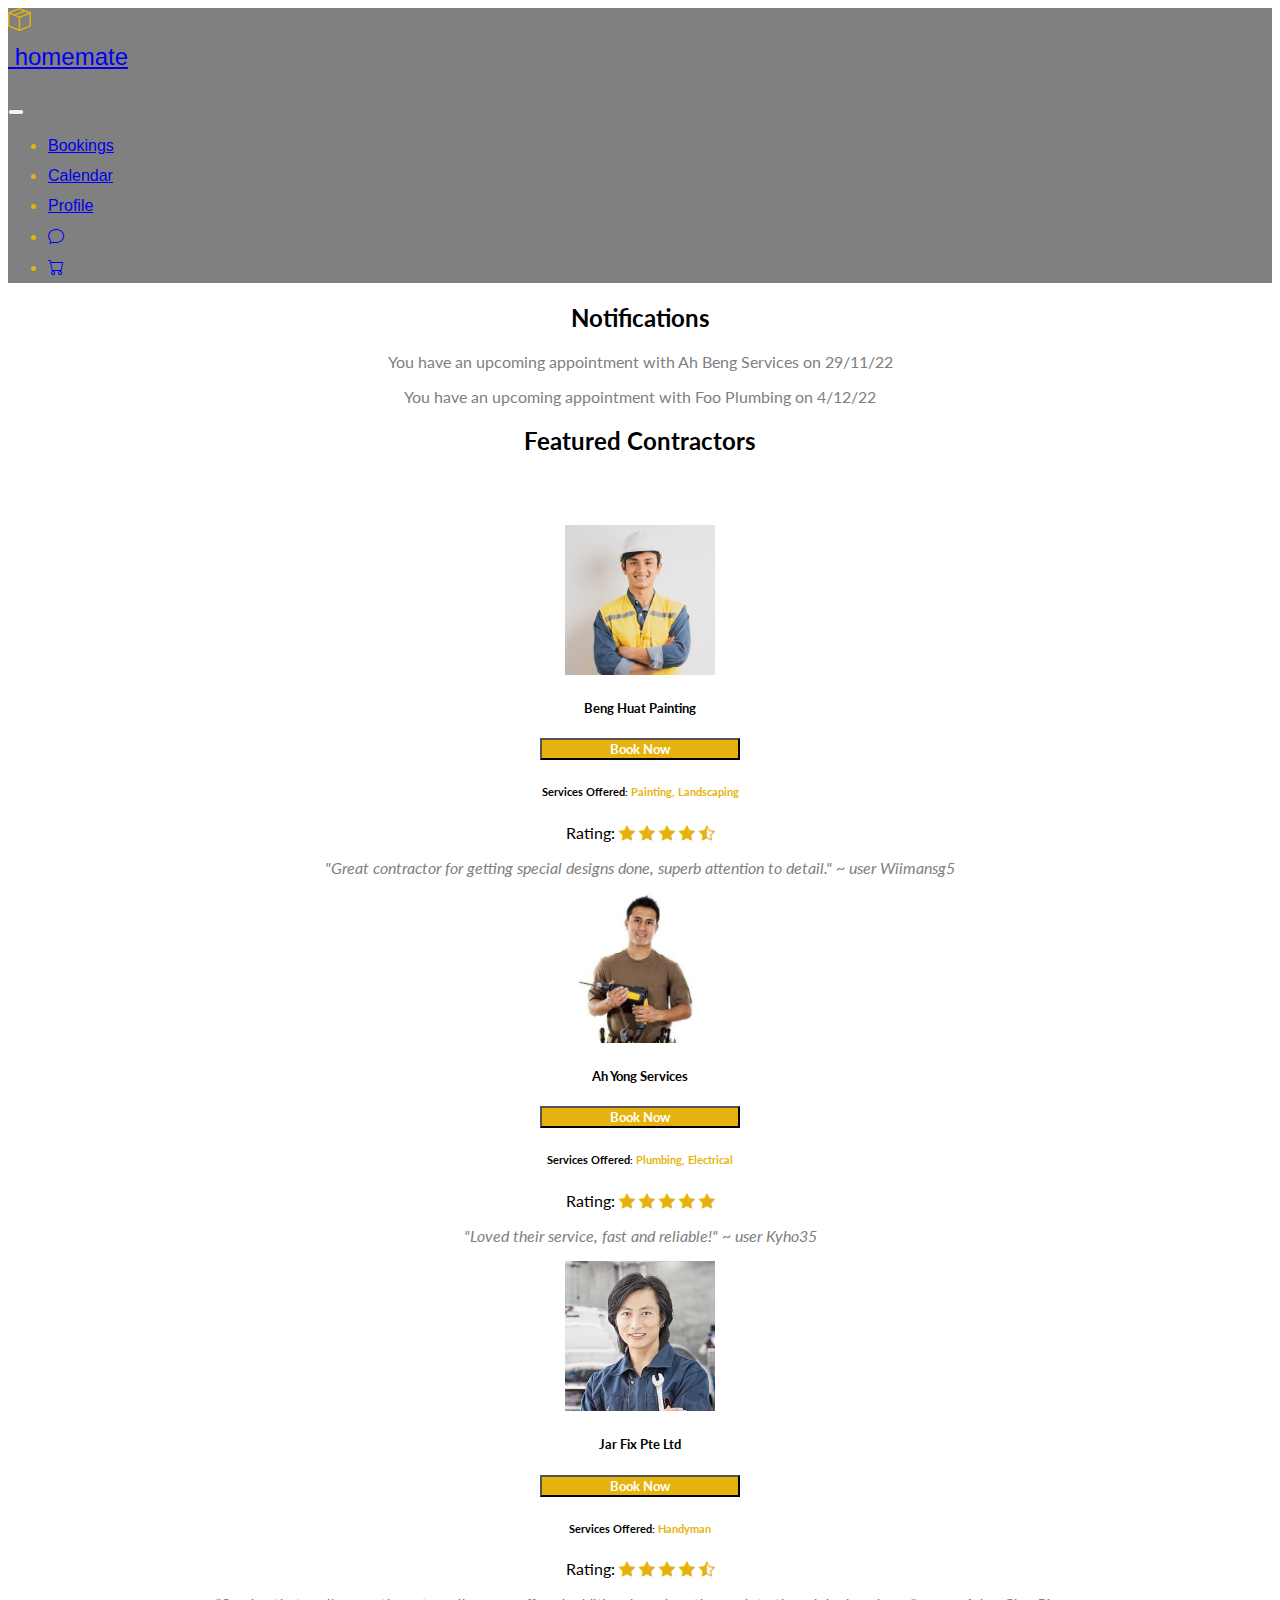
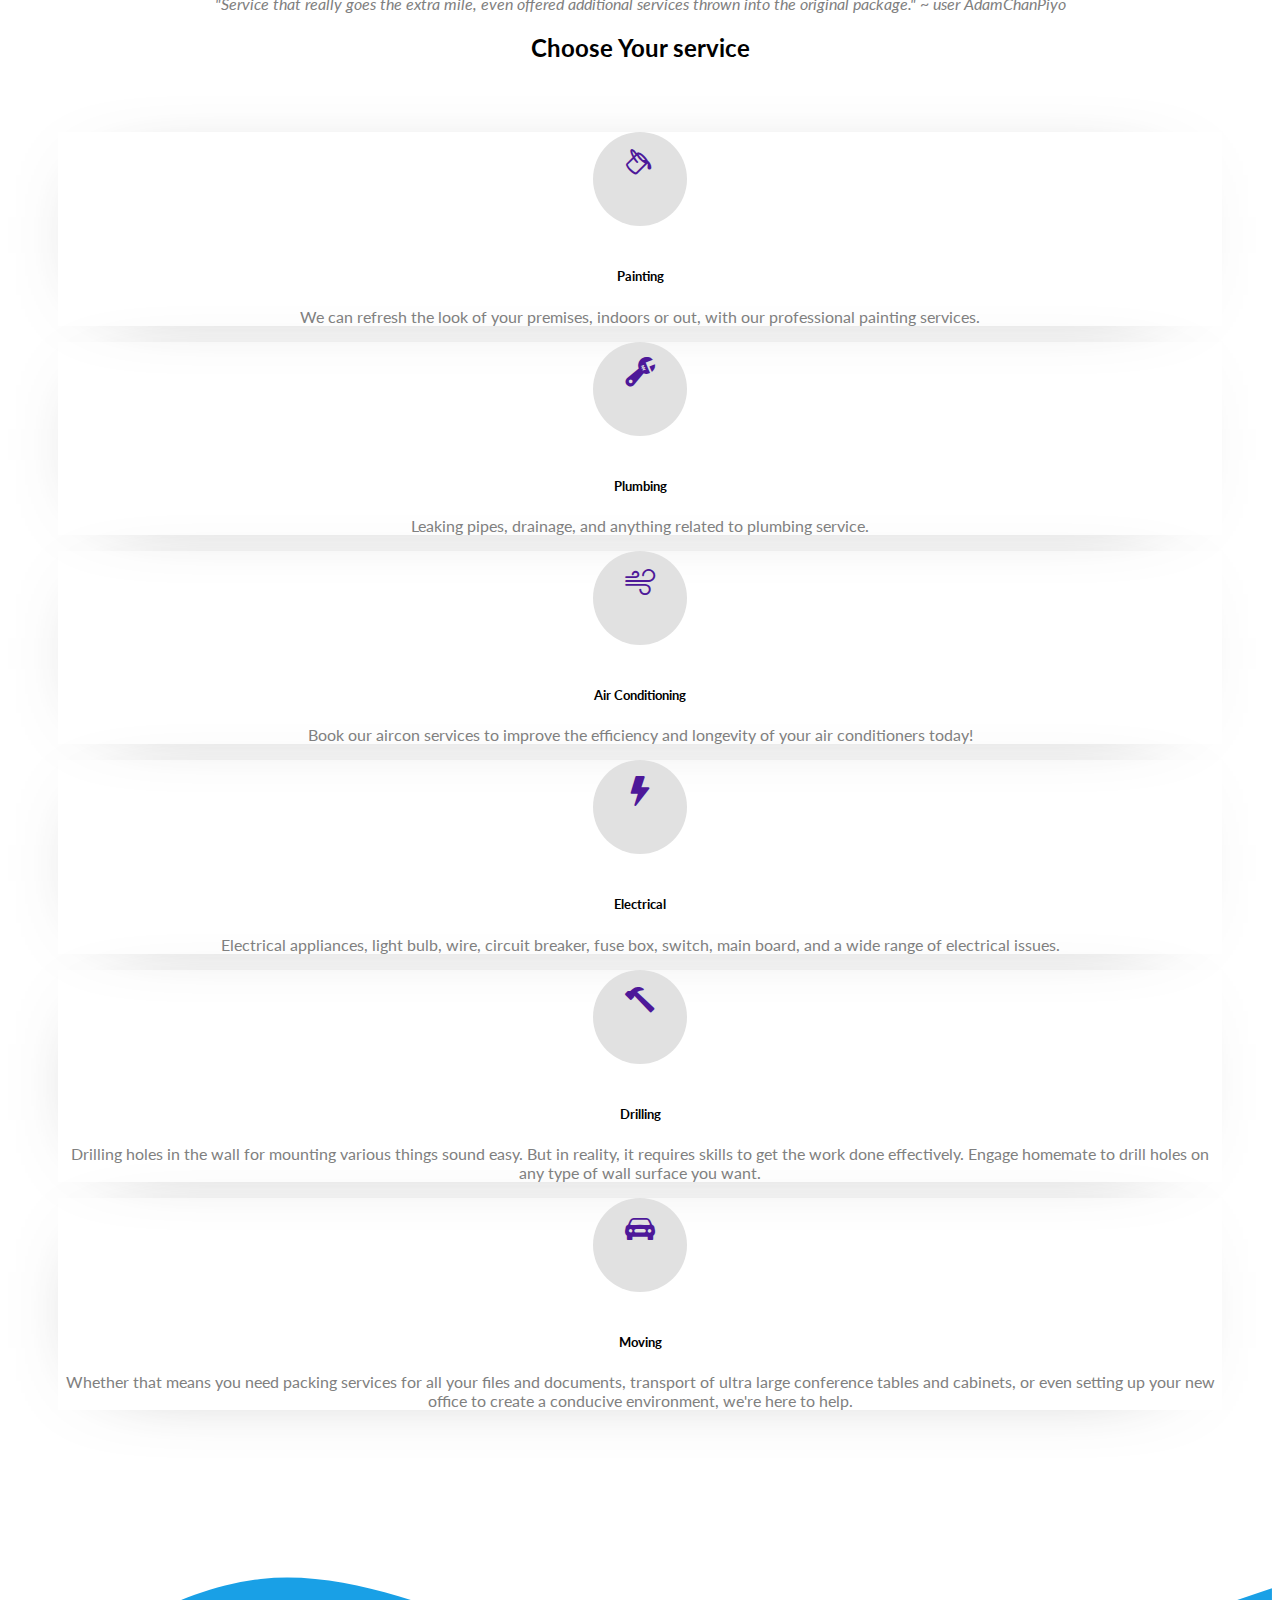
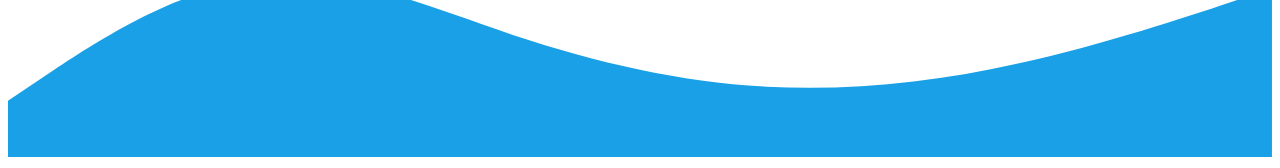
<file: homepage.html>
<!DOCTYPE html>
<head>

    <!-- Bootstrap -->
    <link href="https://cdn.jsdelivr.net/npm/bootstrap@5.2.0/dist/css/bootstrap.min.css" rel="stylesheet" integrity="sha384-gH2yIJqKdNHPEq0n4Mqa/HGKIhSkIHeL5AyhkYV8i59U5AR6csBvApHHNl/vI1Bx" crossorigin="anonymous">

    <!-- Bootstrap Icons -->
    <link rel="stylesheet" href="https://cdn.jsdelivr.net/npm/bootstrap-icons@1.9.1/font/bootstrap-icons.css">

    <!-- Custom CSS -->
    <link rel="stylesheet" href="hpstyle.css">

    <!-- Lato (sans serif) Font -->
    <link href='http://fonts.googleapis.com/css?family=Lato:400,700' rel='stylesheet' type='text/css'>

    <title>HomeMate Singapore | Hire The Best Contractors</title>
</head>
<body>

        <nav class="navbar navbar-expand-sm navbar-dark">

            <div class="container">
                <!-- Logo from Bootstrap Icon -->
                <svg xmlns="http://www.w3.org/2000/svg" width="23" height="23" fill="currentColor" class="bi bi-box-seam" viewBox="0 0 16 16">
                    <path d="M8.186 1.113a.5.5 0 0 0-.372 0L1.846 3.5l2.404.961L10.404 2l-2.218-.887zm3.564 1.426L5.596 5 8 5.961 14.154 3.5l-2.404-.961zm3.25 1.7-6.5 2.6v7.922l6.5-2.6V4.24zM7.5 14.762V6.838L1 4.239v7.923l6.5 2.6zM7.443.184a1.5 1.5 0 0 1 1.114 0l7.129 2.852A.5.5 0 0 1 16 3.5v8.662a1 1 0 0 1-.629.928l-7.185 2.874a.5.5 0 0 1-.372 0L.63 13.09a1 1 0 0 1-.63-.928V3.5a.5.5 0 0 1 .314-.464L7.443.184z"/>
                </svg>
                <!-- Brand Name -->
                <a href="index.html" class="navbar-brand" >
                    <p class="text-navbar" style="margin-top: 8px; font-size: 24px;">&nbsp;homemate</p>
                </a>

                <!-- Navbar Toggler Icon for smaller devices -->
                <button type="button" data-bs-toggle="collapse" data-bs-target="#navbarNav"
                class="navbar-toggler" aria-controls="navbarNav" aria-expanded="false" aria-label="Toggle navigation">
                    <span class="navbar-toggler-icon"></span>
                </button>

                <!-- Navbar Options -->
                <div class="collapse navbar-collapse" id="navbarNav">
                    <ul class="navbar-nav ms-auto mb-2 mb-lg-0">

                        <li class="nav-item">
                            <a href="#services" class="nav-link text-navbar">
                                Bookings
                            </a>
                        </li>

                        <li class="nav-item">
                            <a href="#about" class="nav-link text-navbar">
                                Calendar
                            </a>
                        </li>

                        <li class="nav-item">
                            <a href="#" class="nav-link text-navbar">
                                Profile
                            </a>
                        </li>

                        <li class="nav-item">
                            <a href="#services" class="nav-link text-navbar">
                                <i class="bi bi-chat"></i>
                            </a>
                        </li>

                        <li class="nav-item">
                            <a href="#services" class="nav-link text-navbar">
                                <i class="bi bi-cart"></i>
                            </a>
                        </li>

                    </ul>
                </div>
            </div>
        </nav>

        

    <!-- Testimonial -->
    <!-- <section class="p-5">

        <div class="container" style="text-align: center;">
            <h2 class="text-header" style="color:#4D1899;">Testimonials</h2>
            <h5 style="font-weight: bold; padding-top: 20px;">
                Using our portal, 
                <span style="color:#5E02E6;">millions</span>
                of lucky Singaporeans have found and hired the
                <span style="color:#5E02E6;">best possible contractors</span>
                on this earth.
            </h5> -->
            
            <!-- Testimonial Cards -->
            <!-- <div class="row text-center" style="padding-top: 50px;">
                
                <div class="col-md-4 mb-5 mb-md-0">
                    <div class="d-flex justify-content-center mb-4">
                        <img src="images/creator.png"
                        class="rounded-circle shadow-1-strong" width="150" height="150" />
                    </div>
                    <h5 class="mb-3 text-header">Natasha Lim</h5>
                    <h6>Booked <span class="text-testimonial">Plumbing Services</span></h6> -->

                    <!-- These are stars -->
                    <!-- <i class="bi bi-star-fill pri-color"></i>
                    <i class="bi bi-star-fill pri-color"></i>
                    <i class="bi bi-star-fill pri-color"></i>
                    <i class="bi bi-star-fill pri-color"></i>
                    <i class="bi bi-star-half pri-color"></i>

                    <p class="px-xl-3" style="font-style: italic;">
                        "Very professional. They made sure that they place is not messed up after the service.
                        Gave good and sincere advice on pipe maintenance. Very satisfied."
                    </p>
                </div>

                <div class="col-md-4 mb-5 mb-md-0">
                    <div class="d-flex justify-content-center mb-4">
                        <img src="images/kyong.png"
                        class="rounded-circle shadow-1-strong" width="150" height="150" />
                    </div>
                    <h5 class="mb-3 text-header">Song Hye-kyo</h5>
                    <h6>Booked <span class="text-testimonial">Painting Services</span></h6>

                    <i class="bi bi-star-fill pri-color"></i>
                    <i class="bi bi-star-fill pri-color"></i>
                    <i class="bi bi-star-fill pri-color"></i>
                    <i class="bi bi-star-fill pri-color"></i>
                    <i class="bi bi-star-fill pri-color"></i>

                    <p class="px-xl-3" style="font-style: italic;">
                        "HomeMate completely changed my life. There is everything I need in one app.
                        Very convenient, useful, and very helpful customer service team."
                    </p>
                </div>

                <div class="col-md-4 mb-0">
                    <div class="d-flex justify-content-center mb-4">
                        <img src="images/sean.png"
                        class="rounded-circle shadow-1-strong" width="150" height="150" />
                    </div>
                    <h5 class="mb-3 text-header">Shaun Dan</h5>
                    <h6>Booked <span class="text-testimonial">Drilling Services</span></h6>

                    <i class="bi bi-star-fill pri-color"></i>
                    <i class="bi bi-star-fill pri-color"></i>
                    <i class="bi bi-star-fill pri-color"></i>
                    <i class="bi bi-star-fill pri-color"></i>
                    <i class="bi bi-star-half pri-color"></i>

                    <p class="px-xl-3" style="font-style: italic;">
                        "Very quick, professional, and knowledgeable. Came in, diagnosed the issue and rectify immediately, all while providing constant updates about what they were doing. Will definitely use again. Thumbs up. Thanks HomeMate."
                    </p>
                </div>
            </div>

        </div>

    </section> -->

    <!-- Notifications -->
    <section class="p-5" style="text-align: center;">
        <div class="container">
                <!-- <h2 style="font-weight: bold; padding-top: 20px;" id="services">
                    We cater to 
                    <span style="color:#5E02E6;">all</span>
                    your home servicing needs.
                </h2>

                <h5>
                    Book experienced contractors instantly at fair prices, or get quotations to compare.
                </h5> -->

                <h2>Notifications</h2>

                <!-- Window -->
                <div class="container">
                    <div class="row">
                            <div class="card text-center">
                                    <p>
                                        You have an upcoming appointment with Ah Beng Services on 29/11/22
                                    </p>
                            </div>
                    </div>

                    <div class="row">
                        <div class="card text-center">
                                <p>
                                    You have an upcoming appointment with Foo Plumbing on 4/12/22
                                </p>
                        </div>
                    </div>
                </div>

        </div>
    </section>

    <!-- Popular Contractors -->
    <section class="p-5" style="text-align: center;">
        <div class="container">
                <!-- <h2 style="font-weight: bold; padding-top: 20px;" id="services">
                    We cater to 
                    <span style="color:#5E02E6;">all</span>
                    your home servicing needs.
                </h2>

                <h5>
                    Book experienced contractors instantly at fair prices, or get quotations to compare.
                </h5> -->

                <h2>Featured Contractors</h2>

                <!-- Contractor Cards -->
                <div class="row text-center" style="padding-top: 50px;">
                
                <div class="col-md-4 mb-5 mb-md-0">
                    <div class="d-flex justify-content-center mb-4">
                        <img src="images/contractorpic1.jpg"
                        class="shadow-1-strong" width="150" height="150" />
                    </div>
                    <h5 class="mb-3 text-header">Beng Huat Painting</h5>
                    <button class="btn btn-lg rounded-pill" style="width: 200px; font-weight: bold; background-color: #e6b30e; color:white">
                        Book Now
                    </button>
                    <h6 class="mt-3">Services Offered: <span class="text-testimonial">Painting, Landscaping</span></h6>

                    <!-- These are stars -->
                    Rating: 
                    <i class="bi bi-star-fill pri-color"></i>
                    <i class="bi bi-star-fill pri-color"></i>
                    <i class="bi bi-star-fill pri-color"></i>
                    <i class="bi bi-star-fill pri-color"></i>
                    <i class="bi bi-star-half pri-color"></i>

                    <p class="px-xl-3" style="font-style: italic; color: grey;">
                        "Great contractor for getting special designs done, superb attention to detail." ~ user Wiimansg5
                    </p>
                </div>

                <div class="col-md-4 mb-5 mb-md-0">
                    <div class="d-flex justify-content-center mb-4">
                        <img src="images/contractorpic2.jpg"
                        class="shadow-1-strong" width="150" height="150" />
                    </div>
                    <h5 class="mb-3 text-header">Ah Yong Services</h5>
                    <button class="btn btn-lg rounded-pill" style="width: 200px; font-weight: bold; background-color: #e6b30e; color:white">
                        Book Now
                    </button>
                    <h6 class="mt-3">Services Offered: <span class="text-testimonial">Plumbing, Electrical</span></h6>

                    Rating:
                    <i class="bi bi-star-fill pri-color"></i>
                    <i class="bi bi-star-fill pri-color"></i>
                    <i class="bi bi-star-fill pri-color"></i>
                    <i class="bi bi-star-fill pri-color"></i>
                    <i class="bi bi-star-fill pri-color"></i>

                    <p class="px-xl-3" style="font-style: italic; color:grey">
                        "Loved their service, fast and reliable!" ~ user Kyho35
                    </p>
                </div>

                <div class="col-md-4 mb-0">
                    <div class="d-flex justify-content-center mb-4">
                        <img src="images/contractorpic3.jpg"
                        class="shadow-1-strong" width="150" height="150" />
                    </div>
                    <h5 class="mb-3 text-header">Jar Fix Pte Ltd</h5>
                    <button class="btn btn-lg rounded-pill" style="width: 200px; font-weight: bold; background-color: #e6b30e; color:white">
                        Book Now
                    </button>
                    <h6 class="mt-3">Services Offered: <span class="text-testimonial">Handyman</span></h6>

                    Rating:
                    <i class="bi bi-star-fill pri-color"></i>
                    <i class="bi bi-star-fill pri-color"></i>
                    <i class="bi bi-star-fill pri-color"></i>
                    <i class="bi bi-star-fill pri-color"></i>
                    <i class="bi bi-star-half pri-color"></i>

                    <p class="px-xl-3" style="font-style: italic; color:grey">
                        "Service that really goes the extra mile, even offered additional services thrown into the original package." ~ user AdamChanPiyo
                    </p>
                </div>
            </div>

        </div>

        </div>
    </section>

    <!-- Our Services -->
    <section class="p-5" style="text-align: center;">
        <div class="container">
                <!-- <h2 style="font-weight: bold; padding-top: 20px;" id="services">
                    We cater to 
                    <span style="color:#5E02E6;">all</span>
                    your home servicing needs.
                </h2>

                <h5>
                    Book experienced contractors instantly at fair prices, or get quotations to compare.
                </h5> -->

                <h2>Choose Your service</h2>

                <!-- Service Cards -->
                <div class="row pb-3" style="padding:50px">

                    <div class="col-lg-4 mb-3">
                        <a href="conpage.html" style="text-decoration:none">
                        <div class="card text-center py-3">
                            <div class="card-body">
                                <div class="circle">
                                    <span><i class="bi bi-paint-bucket"></i></span>
                                </div>
                                <h5 style="color:black">Painting</h5>
                                <p>We can refresh the look of your premises, indoors or out, with our professional painting services.</p>
                            </div>
                        </div>
                    </a>
                    </div>

                    <div class="col-lg-4 mb-3">
                        <div class="card text-center py-3">
                            <div class="card-body">
                                <div class="circle">
                                    <span><i class="bi bi-wrench-adjustable"></i></span>
                                </div>
                                <h5>Plumbing</h5>
                                <p>Leaking pipes, drainage, and anything related to plumbing service.</p>
                            </div>
                        </div>
                    </div>

                    <div class="col-lg-4 mb-3">
                        <div class="card text-center py-3">
                            <div class="card-body">
                                <div class="circle">
                                    <span><i class="bi bi-wind"></i></span>
                                </div>
                                <h5>Air Conditioning</h5>
                                <p>Book our aircon services to improve the efficiency and longevity of your air conditioners today!</p>
                            </div>
                        </div>
                    </div>

                    <div class="col-lg-4 mb-3">
                        <div class="card text-center py-3">
                            <div class="card-body">
                                <div class="circle">
                                    <span><i class="bi bi-lightning-fill"></i></i></span>
                                </div>
                                <h5>Electrical</h5>
                                <p>Electrical appliances, light bulb, wire, circuit breaker, fuse box, switch, main board, and a wide range of electrical issues.</p>
                            </div>
                        </div>
                    </div>

                    <div class="col-lg-4 mb-3">
                        <div class="card text-center py-3">
                            <div class="card-body">
                                <div class="circle">
                                    <span><i class="bi bi-hammer"></i></span>
                                </div>
                                <h5>Drilling</h5>
                                <p>Drilling holes in the wall for mounting various things sound easy. But in reality, it requires skills to get the work done effectively. Engage homemate to drill holes on any type of wall surface you want.</p>
                            </div>
                        </div>
                    </div>

                    <div class="col-lg-4 mb-3">
                        <div class="card text-center py-3">
                            <div class="card-body">
                                <div class="circle">
                                    <span><i class="bi bi-car-front-fill"></i></span>
                                </div>
                                <h5>Moving</h5>
                                <p>Whether that means you need packing services for all your files and documents, transport of ultra large conference tables and cabinets, or even setting up your new office to create a conducive environment, we're here to help.
                                </p>
                            </div>
                        </div>
                    </div>

                </div>

        </div>
    </section>

    <!-- Wave -->
    <svg xmlns="http://www.w3.org/2000/svg" viewBox="0 0 1440 320"><path fill="#19A0E6" fill-opacity="1" d="M0,256L48,224C96,192,192,128,288,117.3C384,107,480,149,576,181.3C672,213,768,235,864,240C960,245,1056,235,1152,213.3C1248,192,1344,160,1392,144L1440,128L1440,320L1392,320C1344,320,1248,320,1152,320C1056,320,960,320,864,320C768,320,672,320,576,320C480,320,384,320,288,320C192,320,96,320,48,320L0,320Z"></path></svg>

    <!-- About Us -->
    <!-- <section class="p-5" style="background-color: #19A0E6;">
        <div class="container">

            <div class="d-sm-flex align-items-center justify-content-between" id="about">
                <div>
                    <h3 class="text-header">Transform your house into a
                        <span class="pri-color">home</span>
                    today.
                    </h3>

                    <p style="text-align:justify; font-size: 18px;">
                        <span class="text-navbar" style="font-size:22px; color:black;">homemate</span>
                        is the leading web-based, one-stop portal for homeowners wanting to source for the most reliable contractors.
                        Using our portal provides a smooth selection process to both users and contractors alike, and facilitates 2-way communication between both parties. 
                    </p>

                    <button class="btn btn-lg rounded-pill" style="width: 200px; font-weight: bold; background-color: #e6b30e; color:white">
                        Book Now
                    </button>
                </div>
                
                <img src="images/workers.svg" class="img-fluid d-none d-sm-block" style="width: 45%;">

            </div>


        </div>
    </section> -->

    <!-- Contact -->
    <!-- <section class="p-5" style="background-color: #19A0E6;">
        <h5 class="text-header">Contact Us</h5>
        <p>help@homemate.com</p>

        <hr>

        <div class="container" style="text-align: center;">
            <i class="bi bi-instagram icon-contact"></i>
            <i class="bi bi-facebook icon-contact"></i>
        </div>

    </section> -->

    <script src="https://cdn.jsdelivr.net/npm/bootstrap@5.2.0/dist/js/bootstrap.bundle.min.js" integrity="sha384-A3rJD856KowSb7dwlZdYEkO39Gagi7vIsF0jrRAoQmDKKtQBHUuLZ9AsSv4jD4Xa" crossorigin="anonymous"></script>
    <script src="https://ajax.googleapis.com/ajax/libs/jquery/2.1.4/jquery.min.js"></script> 
    <script src="script.js"></script>
</body>
</html>
</file>
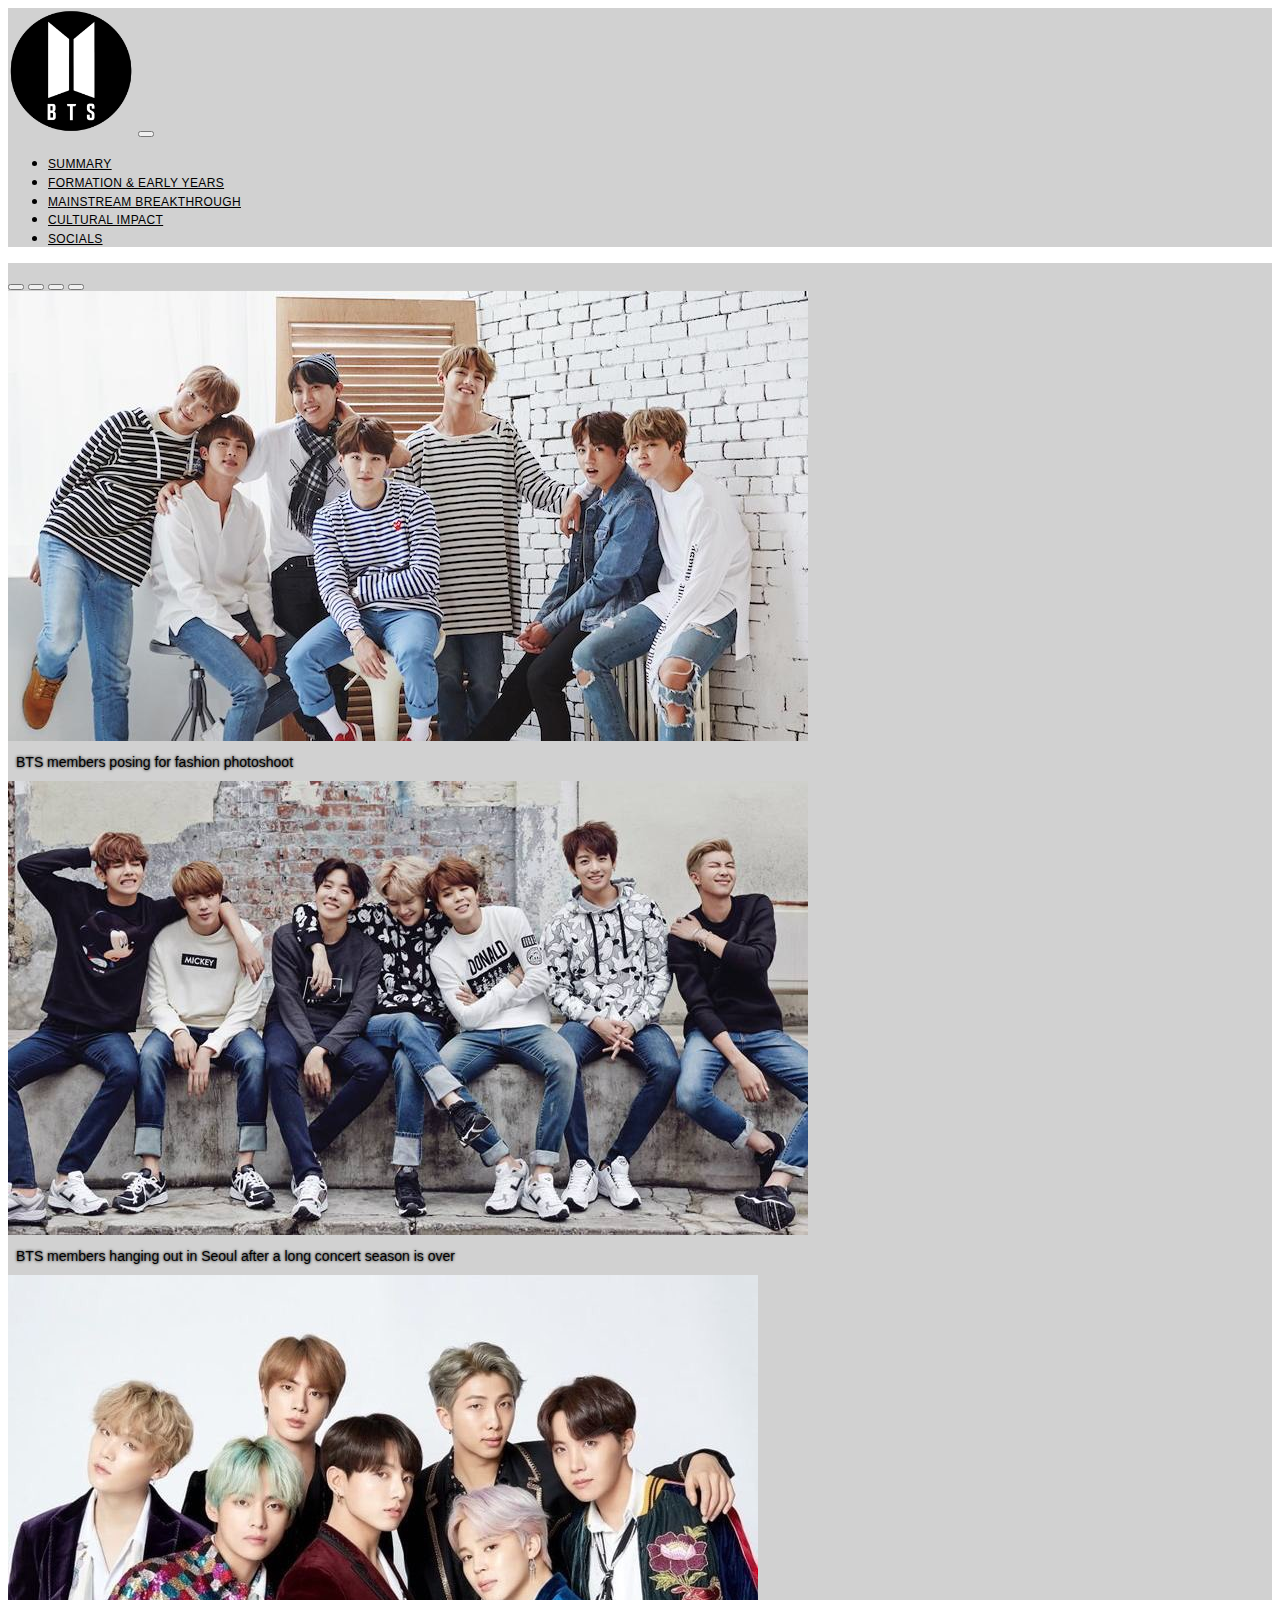
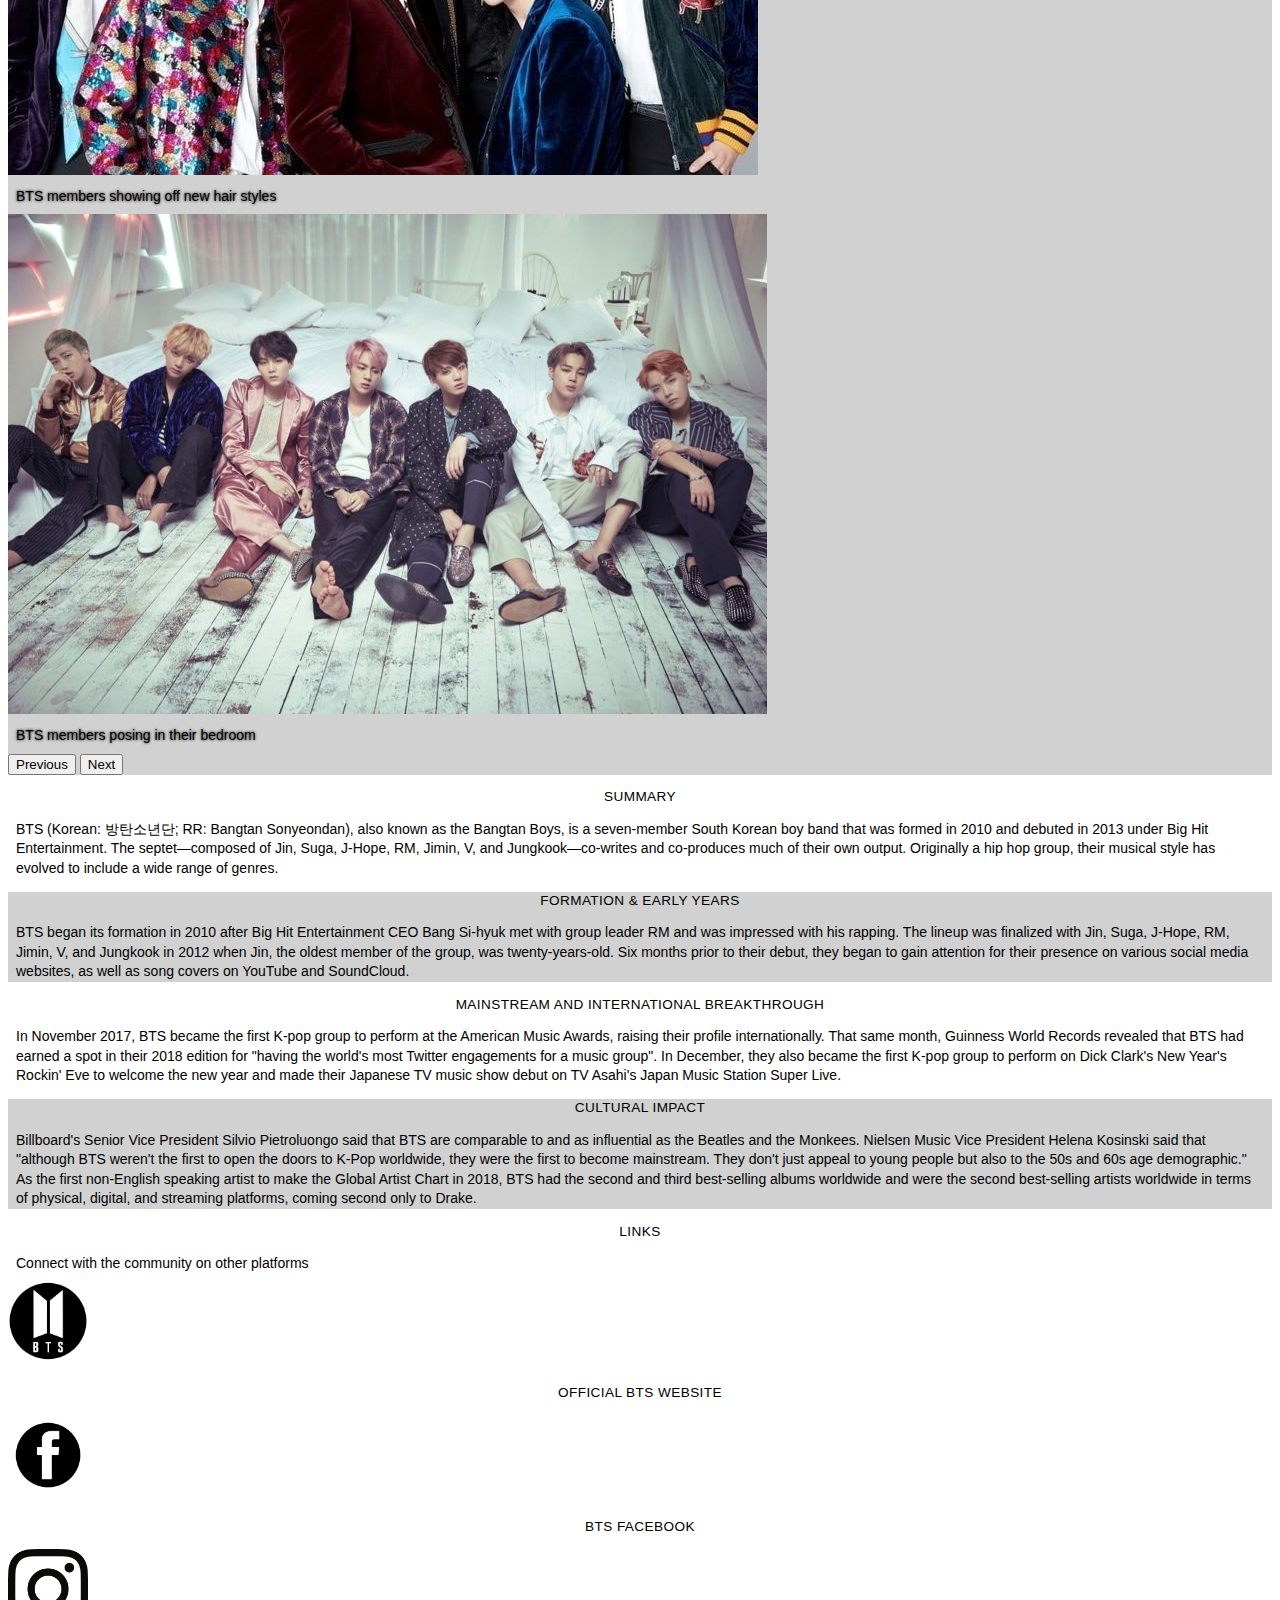
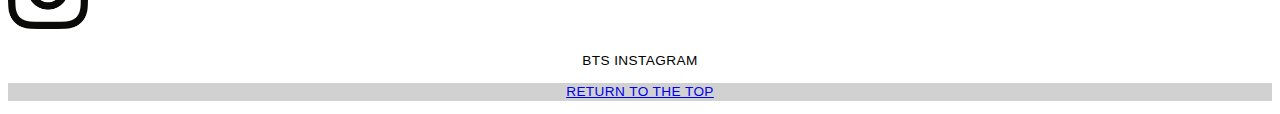
<file: bts/home.html>
<!DOCTYPE html>
<html lang="en">
<head>
    <meta charset="UTF-8">
    <meta http-equiv="X-UA-Compatible" content="IE=edge">
    <meta name="viewport" content="width=device-width, initial-scale=1, shrink-to-fit=no">
    <link href="https://cdn.jsdelivr.net/npm/bootstrap@5.2.0/dist/css/bootstrap.min.css" rel="stylesheet" integrity="sha384-gH2yIJqKdNHPEq0n4Mqa/HGKIhSkIHeL5AyhkYV8i59U5AR6csBvApHHNl/vI1Bx" crossorigin="anonymous">
    <title>Document</title>
</head>

<style>
    .btsLogo {
        height: 10%;
        width: 10%;
    }

    .bigbox {
        background-color: #d1d1d1;
    }

    h3 {
        font-family: BB-Regular,Helvetica Neue,Helvetica,Arial,sans-serif;
        font-size: .85rem;
        font-weight: 400;
        line-height: 130%;
        letter-spacing: .03em;
        text-transform: uppercase;
        text-align: center;
    }

    p {
        font-family: BB-Regular,Helvetica Neue,Helvetica,Arial,sans-serif;
        font-size: .875rem;
        font-weight: 400;
        line-height: 140%;
        letter-spacing: 0;
        margin: 8px;
    }

    .caption {
        text-shadow: black 0px 0px 3px;
    }

    .navletter {
        color: black;
        font-family: BB-Regular,Helvetica Neue,Helvetica,Arial,sans-serif;
        font-size: .75rem;
        font-weight: 400;
        line-height: 130%;
        letter-spacing: .03em;
        text-transform: uppercase;
        text-align: center;
    }
</style>

<body>
    <!-- Navigation Bar -->
    <nav class="navbar navbar-expand-lg navbar-light bigbox">
        <div class="container">
            <img src="images/bts_logo.png" class="btsLogo">

            <button
                class="navbar-toggler"
                type="button"
                data-bs-toggle="collapse"
                data-bs-target="#navmenu"
            >
            <span class="navbar-toggler-icon" style="color: black;"></span>
            </button>

            <div class="collapse navbar-collapse" id="navmenu">
                <ul class="navbar-nav ms-auto">
                    <li class="nav-item">
                        <a href="#summary" class="nav-link navletter">Summary</a>
                    </li>
                    <li class="nav-item">
                        <a href="#formation" class="nav-link navletter">Formation & Early Years</a>
                    </li>
                    <li class="nav-item">
                        <a href="#breakthrough" class="nav-link navletter">Mainstream Breakthrough</a>
                    </li>
                    <li class="nav-item">
                        <a href="#impact" class="nav-link navletter">Cultural Impact</a>
                    </li>
                    <li class="nav-item">
                        <a href="#social" class="nav-link navletter">Socials</a>
                    </li>
                </ul>
            </div>
        </div>
    </nav>

    <!-- Photo Carousel  -->
    <div id="carouselExampleCaptions" class="carousel slide bigbox" data-bs-ride="false" style="padding-top: 10px;">
        <div class="carousel-indicators">
          <button type="button" data-bs-target="#carouselExampleCaptions" data-bs-slide-to="0" class="active" aria-current="true" aria-label="Slide 1"></button>
          <button type="button" data-bs-target="#carouselExampleCaptions" data-bs-slide-to="1" aria-label="Slide 2"></button>
          <button type="button" data-bs-target="#carouselExampleCaptions" data-bs-slide-to="2" aria-label="Slide 3"></button>
          <button type="button" data-bs-target="#carouselExampleCaptions" data-bs-slide-to="3" aria-label="Slide 4"></button>
        </div>

        <div class="carousel-inner">
          <div class="carousel-item active">
            <img src="images/bts_group1.jpeg" class="d-block rounded mx-auto img-fluid">
            <div class="container">
                <div class="carousel-caption">
                <!-- <h5>First slide label</h5> -->
                <p class="caption">BTS members posing for fashion photoshoot</p>
                </div>
            </div>
          </div>

          <div class="carousel-item">
            <img src="images/bts_group2.jpeg" class="d-block rounded mx-auto img-fluid">
            <div class="container">
                <div class="carousel-caption">
                <!-- <h5>Second slide label</h5> -->
                <p class="caption">BTS members hanging out in Seoul after a long concert season is over</p>
                </div>
            </div>
          </div>

          <div class="carousel-item">
            <img src="images/bts_group3.jpeg" class="d-block rounded mx-auto img-fluid">
            <div class="container">
                <div class="carousel-caption">
                 <!-- <h5>Third slide label</h5> -->
                <p class="caption">BTS members showing off new hair styles</p>
                </div>
            </div>
          </div>

          <div class="carousel-item">
            <img src="images/bts_group4.jpeg" class="d-block rounded mx-auto img-fluid">
            <div class="container">
                <div class="carousel-caption">
                <!-- <h5>Third slide label</h5> -->
                <p class="caption">BTS members posing in their bedroom</p>
                </div>
            </div>
          </div>
        </div>

        <button class="carousel-control-prev carousel-dark" type="button" data-bs-target="#carouselExampleCaptions" data-bs-slide="prev">
          <span class="carousel-control-prev-icon" aria-hidden="true"></span>
          <span class="visually-hidden">Previous</span>
        </button>

        <button class="carousel-control-next carousel-dark" type="button" data-bs-target="#carouselExampleCaptions" data-bs-slide="next">
          <span class="carousel-control-next-icon" aria-hidden="true"></span>
          <span class="visually-hidden">Next</span>
        </button>

      </div>

    <!-- Content  -->
    <section class="p-5" id="summary">
      <div class="container">
        <div class="row align-items-center justify-content-between">
            <div class="col-md p-5">
                <h3>Summary</h3>
                <p class="lead">
                    BTS (Korean: 방탄소년단; RR: Bangtan Sonyeondan), also known as the Bangtan Boys, is a seven-member South Korean boy band that was formed in 2010 and debuted in 2013 under Big Hit Entertainment. The septet—composed of Jin, Suga, J-Hope, RM, Jimin, V, and Jungkook—co-writes and co-produces much of their own output. Originally a hip hop group, their musical style has evolved to include a wide range of genres.
                </p>
            </div>
        </div>
      </div>
    </section>

    <section class="p-5" id="formation" style="background-color: #d1d1d1;">
        <div class="container">
          <div class="row align-items-center justify-content-between">
              <div class="col-md p-5">
                  <h3>Formation & Early Years</h3>
                  <p class="lead">
                    BTS began its formation in 2010 after Big Hit Entertainment CEO Bang Si-hyuk met with group leader RM and was impressed with his rapping. The lineup was finalized with Jin, Suga, J-Hope, RM, Jimin, V, and Jungkook in 2012 when Jin, the oldest member of the group, was twenty-years-old. Six months prior to their debut, they began to gain attention for their presence on various social media websites, as well as song covers on YouTube and SoundCloud.
                </p>
              </div>
          </div>
        </div>
      </section>

    <section class="p-5" id="breakthrough">
        <div class="container">
          <div class="row align-items-center justify-content-between">
              <div class="col-md p-5">
                  <h3>Mainstream and International Breakthrough</h3>
                  <p class="lead">
                    In November 2017, BTS became the first K-pop group to perform at the American Music Awards, raising their profile internationally. That same month, Guinness World Records revealed that BTS had earned a spot in their 2018 edition for "having the world's most Twitter engagements for a music group". In December, they also became the first K-pop group to perform on Dick Clark's New Year's Rockin' Eve to welcome the new year and made their Japanese TV music show debut on TV Asahi's Japan Music Station Super Live.
                </p>
              </div>
          </div>
        </div>
      </section>

    <section class="p-5" id="impact" style="background-color: #d1d1d1;">
        <div class="container">
          <div class="row align-items-center justify-content-between">
              <div class="col-md p-5">
                  <h3>Cultural Impact</h3>
                  <p class="lead">
                    Billboard's Senior Vice President Silvio Pietroluongo said that BTS are comparable to and as influential as the Beatles and the Monkees. Nielsen Music Vice President Helena Kosinski said that "although BTS weren't the first to open the doors to K-Pop worldwide, they were the first to become mainstream. They don't just appeal to young people but also to the 50s and 60s age demographic." As the first non-English speaking artist to make the Global Artist Chart in 2018, BTS had the second and third best-selling albums worldwide and were the second best-selling artists worldwide in terms of physical, digital, and streaming platforms, coming second only to Drake.
                </p>
              </div>
          </div>
        </div>
      </section>

    <!-- Link  -->
    <section id="social" class="p-5">
        <div class="container">
            <h3>Links</h3>
            <p class="lead text-center text-black mb-5">
                Connect with the community on other platforms
            </p>
            <div class="row g-3">

                <div class="col-md-6 col-lg-4">
                    <div class="card bg-light">
                        <div class="card-body text-center">
                            <a target="_blank" href="https://ibighit.com/bts/eng/">
                                <img src="images/bts_logo.png" style="width: 80px; height:80px;">
                            </a>
                            <h3 style="padding-top: 5px;">Official BTS Website</h3>
                        </div>
                    </div>
                </div>

                <div class="col-md-6 col-lg-4">
                    <div class="card bg-light">
                        <div class="card-body text-center">
                            <a target="_blank" href="https://www.facebook.com/bangtan.official">
                                <img src="images/facebook.png" style="width: 80px; height:80px;">
                            </a>
                            <h3 style="padding-top: 5px;">BTS Facebook</h3>
                        </div>
                    </div>
                </div>

                <div class="col-md-6 col-lg-4">
                    <div class="card bg-light">
                        <div class="card-body text-center">
                            <a target="_blank" href="https://www.instagram.com/bts.bighitofficial/">
                                <img src="images/instagram.png" style="width: 80px; height:80px;">
                            </a>
                            <h3 style="padding-top: 5px;">BTS Instagram</h3>
                        </div>
                    </div>
                </div>
            
            </div>
        </div>
    </section>

    <!-- News  -->

    <footer class="p-5 text-center position-relative" style="background-color: #d1d1d1;">
        <div class="container">
            <a href="#" class="position-absolute bottom-0 end-0 p-5">
                <h3>Return to the top</h3>
            </a>
        </div>
    </footer>

    <script src="https://cdn.jsdelivr.net/npm/bootstrap@5.2.0/dist/js/bootstrap.bundle.min.js" integrity="sha384-A3rJD856KowSb7dwlZdYEkO39Gagi7vIsF0jrRAoQmDKKtQBHUuLZ9AsSv4jD4Xa" crossorigin="anonymous"></script>
</body>
</html>
</file>
<file: hpstyle.css>
* {
    font-family: Lato, sans-serif;
  }

#bg-image {
    background-image: linear-gradient(rgba(0, 0, 0, 0.7), rgba(0, 0, 0, 0.7) 700px, white),
      url("images/landing-img.jpg");
    background-position: center;
    background-size: cover;
    width: 100%;
    height: 100vh;
  }

.navbar {
    color:#e6b30e;
    background-color: grey;
}

.middle {
    display: flex;
    justify-content: start;
    align-items: center;
    height: 80vh;
    width: 70%;
    }

.pri-color {
    color: #e6b30e;
}

.text-navbar {
    font-family: Futura, "Trebuchet MS", Arial, sans-serif;
    font-size: 16px;
    font-style: normal;
    font-variant: normal;
    font-weight: 400;
    line-height: 30px
}

.text-header {
    font-weight: bold;
    color: black;
}

.text-testimonial {
    font-weight: bold;
    color: #e6b30e;
}

h6 {
    font-weight: bold;
}

.card {
    border:none;
    outline:none;
    -webkit-box-shadow: -8px 6px 89px -65px rgba(0,0,0,0.75);
    -moz-box-shadow: -8px 6px 89px -65px rgba(0,0,0,0.75);
    box-shadow: -8px 6px 89px -65px rgba(0,0,0,0.75);
}

.card p{
    color: gray;
}

.circle {
    height:70px;
    width:70px;
    background-color: #e1e1e1;
    color: #4D1899;
    padding: 12px;
    font-size: 30px;
    border-radius: 50%;
    display: inline-block;
    margin-bottom: 20px;
}

.card:hover .circle {
    color: #e6b30e;
    transition: 0.5s;
    font-size: 35px;
    height:75px;
    width:75px;
}

.icon-contact {
    font-size: 35px;
    padding: 50px;
}
</file>
